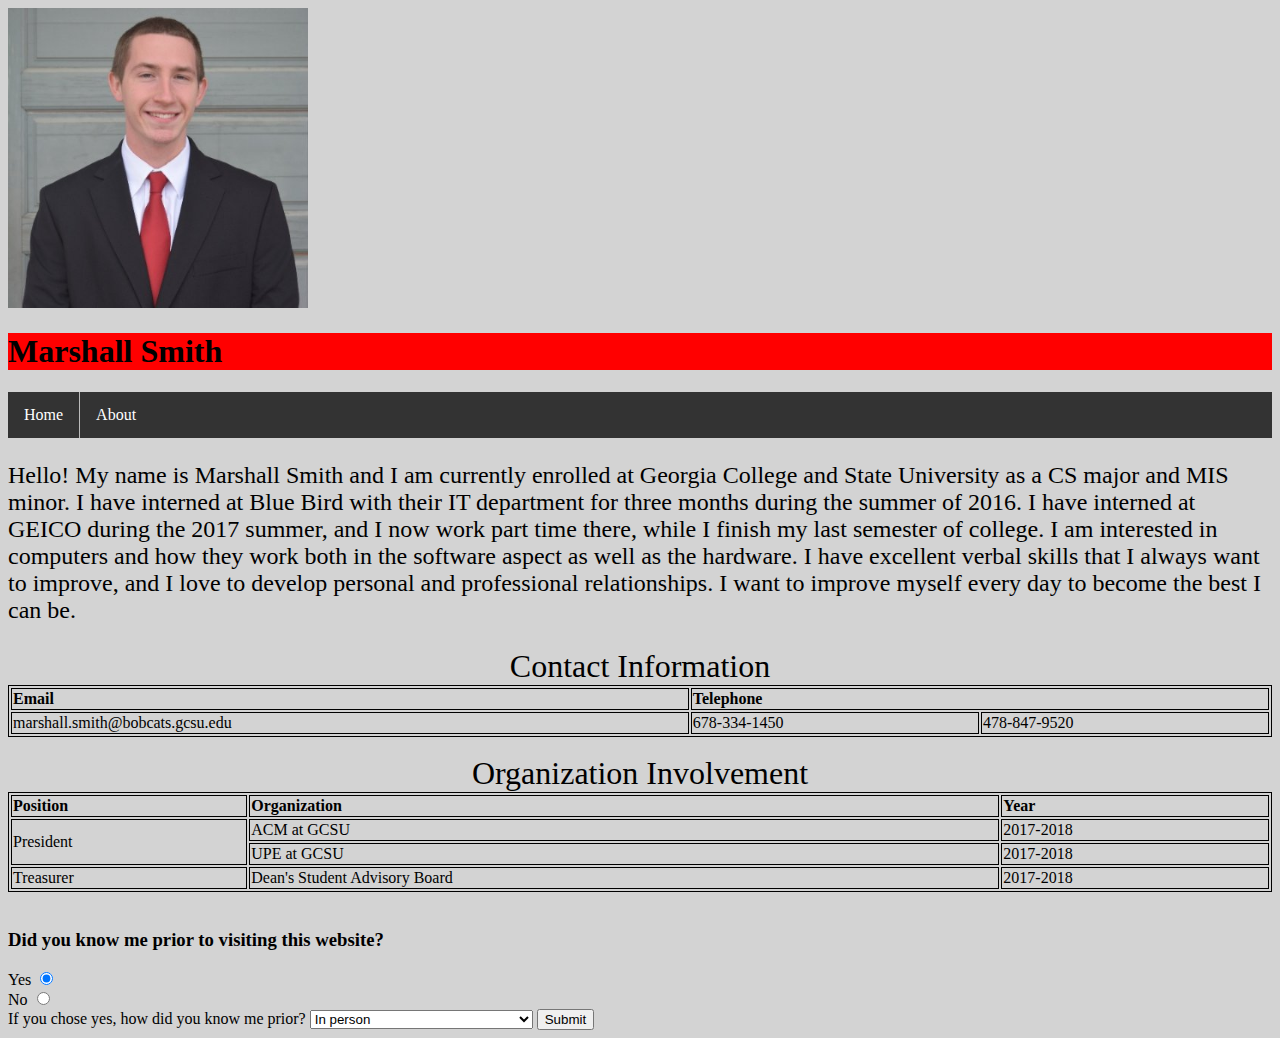
<file: index.html>
<!DOCTYPE html>
<html>
<head>
<title>Home</title>
<link rel="stylesheet" type="text/css" href="indexCSS.css">
</head>
<body>

<div class = "page-header">
	<img src="professionalme.jpg" style="width:300px;height:300px;">
	<h1>Marshall Smith</h1>
</div>
<div>
	<ul class= "list-inline col-md-7 nav navbar-nav" >	
				<li><a class = "list-inline-item" href="./index.html">Home</a></li>
				<li><a class = "list-inline-item" href="./about.html">About</a></li>
				</ul>
</div>
<div class ="body">

	<p>Hello! My name is Marshall Smith and I am currently enrolled at Georgia College and State University as a CS major and MIS minor. I have interned at Blue Bird with their IT department for three months during the summer of 2016. I have interned at GEICO during the 2017 summer, and I now work part time there, while I finish my last semester of college. I am interested in computers and how they work both in the software aspect as well as the hardware. I have excellent verbal skills that I always want to improve, and I love to develop personal and professional relationships. I want to improve myself every day to become the best I can be.</p>
</div>

<table style="width:100%">
	<caption style="font-size: 200%">Contact Information</caption>
  <tr>
    <th>Email</th>
    <th colspan="2">Telephone</th>
  </tr>
  <tfoot>
  <tr>
    <td>marshall.smith@bobcats.gcsu.edu</td>
    <td>678-334-1450</td>
    <td>478-847-9520</td>
  </tr>
</tfoot>
</table>

<br>

<table style="width:100%">
	<caption style="font-size: 200%">Organization Involvement</caption>
  <tr>
    <th>Position</th>
    <th>Organization</th> 
    <th>Year</th>
  </tr>
  <tbody>
  <tr>
    <td rowspan="2">President</td>
    <td>ACM at GCSU</td> 
    <td>2017-2018</td>
  </tr>
  <tr>
    <td>UPE at GCSU</td> 
    <td>2017-2018</td>
  </tr>
  <tr>
    <td>Treasurer</td>
    <td>Dean's Student Advisory Board</td> 
    <td>2017-2018</td>
  </tr>
</tbody>
</table>

<br>
<h3>
	Did you know me prior to visiting this website?
	</h3>

<form>
	<label for="yes">Yes</label>
  <input type="radio" name="choice" value="yes" checked><br>
  <label for="no">No</label>
  <input type="radio" name="choice" value="no"><br>
  <label for="yesSelected">If you chose yes, how did you know me prior?</label>
  <select name="choices">
  <option value="met-in-person">In person</option>
  <option value="met-online">Online</option>
  <option value="met-on-phone">Phone</option>
  <option value="talked-about">Another person told you about me</option>
</select>
  <input type="submit" value="Submit">
</form>

</body>
</html>
</file>
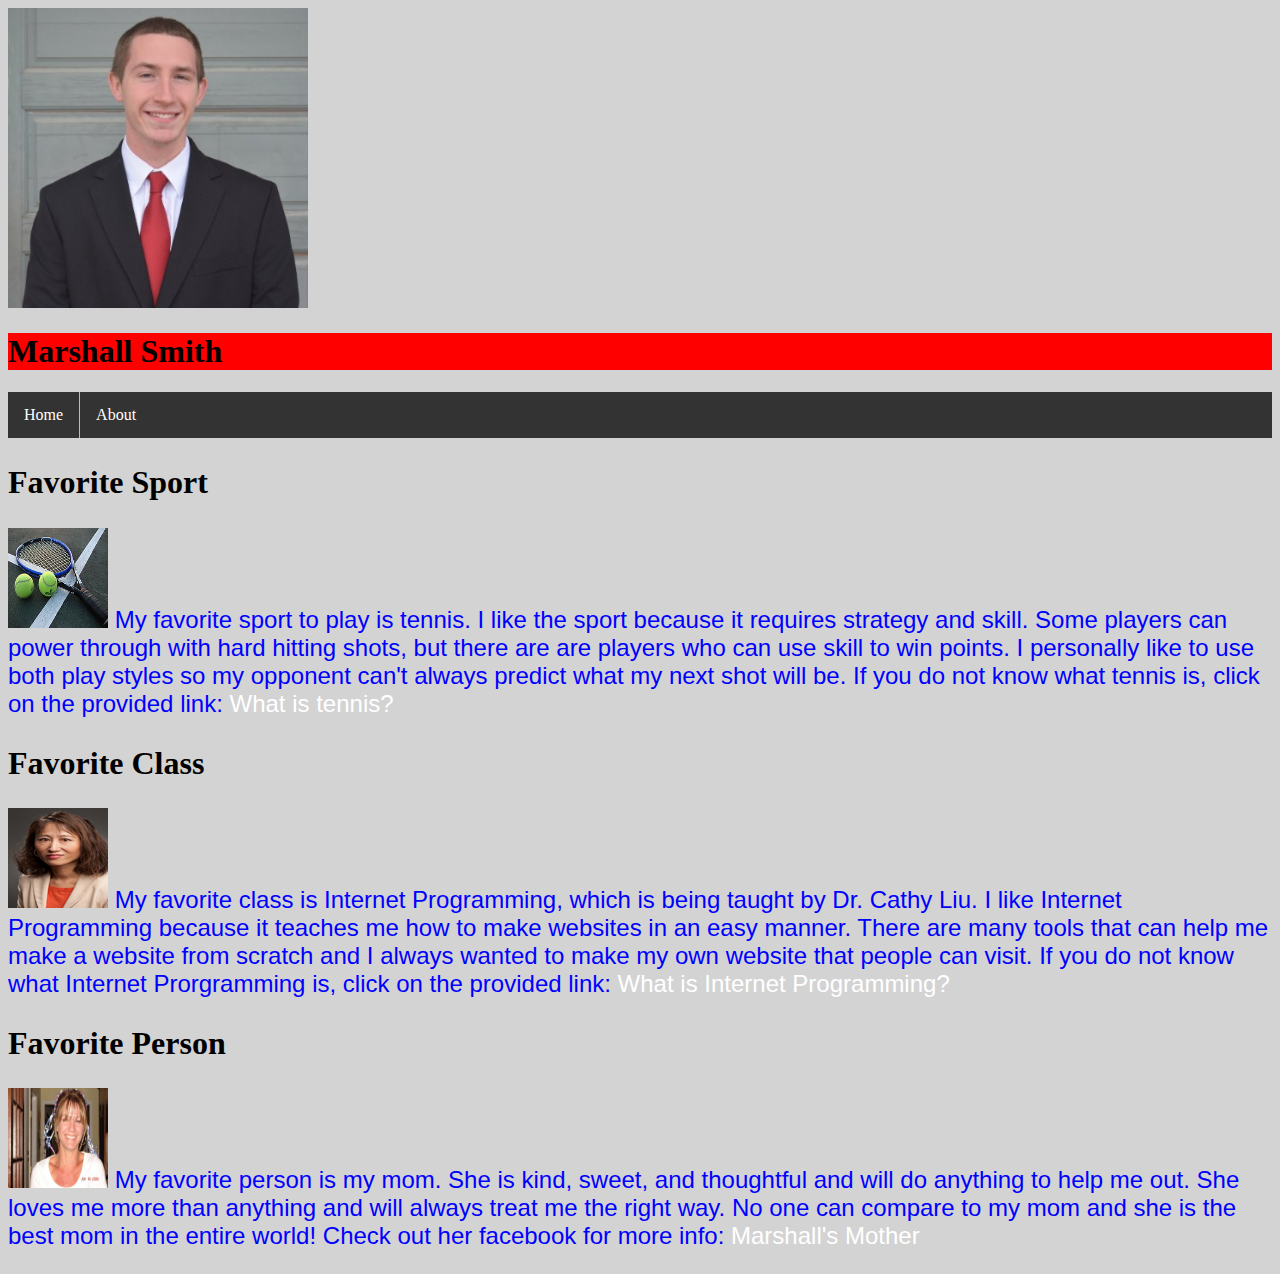
<file: about.html>
<!DOCTYPE html>
<html>
<head>
<title>About</title>
<link rel="stylesheet" type="text/css" href="indexCSS.css">
	<style type = "text/css">
	p {
	color: blue;
	font-family: Arial, Times New Roman
	}

	h2{
		font-size: 200%;
	}

	a:link {
    color: white; 
    background-color: transparent; 
    text-decoration: none;
	}

	a:visited {
    color: green;
    background-color: transparent;
    text-decoration: none;
	}

	a:hover {
    color: red;
    background-color: transparent;
    text-decoration: underline;
	}

</style>
<!-- Latest compiled and minified JavaScript -->
<script src="https://maxcdn.bootstrapcdn.com/bootstrap/3.3.7/js/bootstrap.min.js" integrity="sha384-Tc5IQib027qvyjSMfHjOMaLkfuWVxZxUPnCJA7l2mCWNIpG9mGCD8wGNIcPD7Txa" crossorigin="anonymous"></script>
</head>
<body>

<div class = "page-header">
	<img src="professionalme.jpg" style="width:300px;height:300px;">
	<h1>Marshall Smith</h1>
</div>
<div>
	<ul class= "list-inline col-md-7 nav navbar-nav">	
				<li><a class = "list-inline-item" href="./index.html">Home</a></li>
				<li><a class = "list-inline-item" href="./about.html">About</a></li>
				</ul>
</div>
<div class ="body">
	<div>
		<h2>Favorite Sport</h2>
		<p>
			<img src="tennis.jpg" style="width:100px;height:100px;">
			My favorite sport to play is tennis. I like the sport because it requires strategy and skill. Some players can power through with hard hitting shots, but there are are players who can use skill to win points. I personally like to use both play styles so my opponent can't always predict what my next shot will be. If you do not know what tennis is, click on the provided link: <a href="http://www.ducksters.com/sports/tennis.php">What is tennis?</a>
		</p>
	</div>

	<div>
		<h2>Favorite Class</h2>
		<p>
			<img src="liu.jpg" style="width:100px;height:100px;">
			My favorite class is Internet Programming, which is being taught by Dr. Cathy Liu. I like Internet Programming because it teaches me how to make websites in an easy manner. There are many tools that can help me make a website from scratch and I always wanted to make my own website that people can visit. If you do not know what Internet Prorgramming is, click on the provided link: <a href="https://supportline.microfocus.com/Documentation/books/sx20books/piover.htm">What is Internet Programming?</a>
		</p>
	</div>

	<div>
		<h2>Favorite Person</h2>
		<p>
			<img src="mom.jpg" style="width:100px;height:100px;">
			My favorite person is my mom. She is kind, sweet, and thoughtful and will do anything to help me out. She loves me more than anything and will always treat me the right way. No one can compare to my mom and she is the best mom in the entire world! Check out her facebook for more info: <a href="https://www.facebook.com/susanne.bryansmith">Marshall's Mother</a>
		</p>
	</div>

</div>
</body>
</html>
</file>
<file: indexCSS.css>
.page-header h1{
	background: red;
}

.body p{
	font-size:150%;
}

body{
	background: lightgray;
}

ul {
    list-style-type: none;
    margin: 0;
    padding: 0;
}

li {
    float: left;
}

ul {
    list-style-type: none;
    margin: 0;
    padding: 0;
    overflow: hidden;
    background-color: #333;
}

li {
    float: left;
    border-right: 1px solid #bbb;
}

li a {
    display: block;
    color: white;
    text-align: center;
    padding: 14px 16px;
    text-decoration: none;
}

/* Change the link color to #111 (black) on hover */
li a:hover {
    background-color: #111;
}

li:last-child {
    border-right: none;
}

a:link {
    color: white; 
    background-color: transparent; 
    text-decoration: none;
}

a:visited {
    color: green;
    background-color: transparent;
    text-decoration: none;
}

a:hover {
    color: red;
    background-color: transparent;
    text-decoration: underline;
}

table, th, td {
    border: 1px solid black;
}

th {
    text-align: left;
}
</file>
